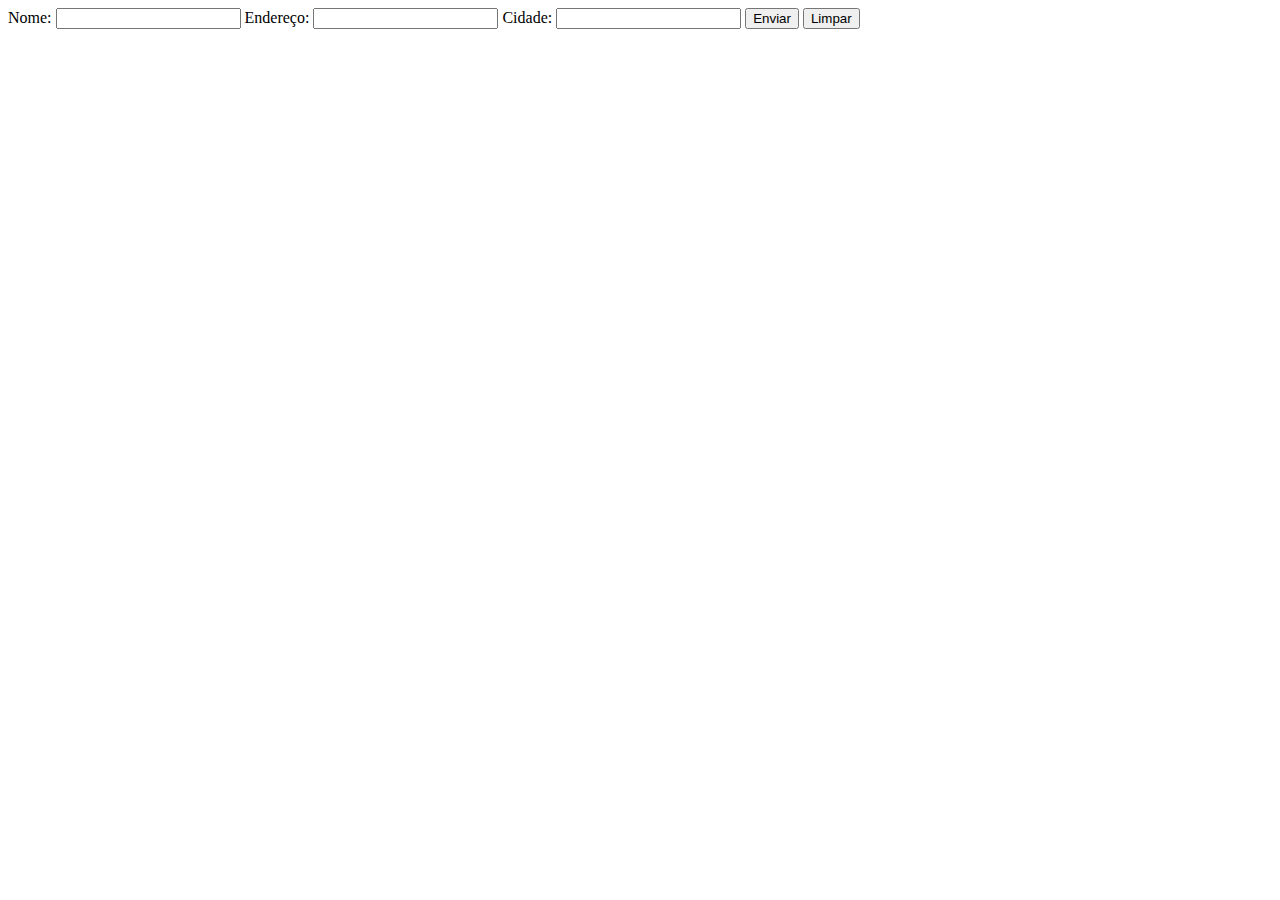
<file: first/index.html>
<!DOCTYPE html>
<html lang="en">
  <head>
    <meta charset="UTF-8" />
    <meta name="viewport" content="width=device-width, initial-scale=1.0" />
    <link
      href="https://fonts.googleapis.com/css2?family=Commissioner:wght@300;700&display=swap"
      rel="stylesheet"
    />
    <title>My PHP</title>
  </head>

  <body>
    <form name="cadastro" action="cadastro.php" method="POST">
      Nome: <input type="text" name="nome" /> Endereço:
      <input type="text" name="endereco" /> Cidade:
      <input type="text" name="cidade" />

      <input type="submit" name="botao" value="Enviar" />
      <input type="reset" name="botao" value="Limpar" />
    </form>
  </body>
</html>
</file>
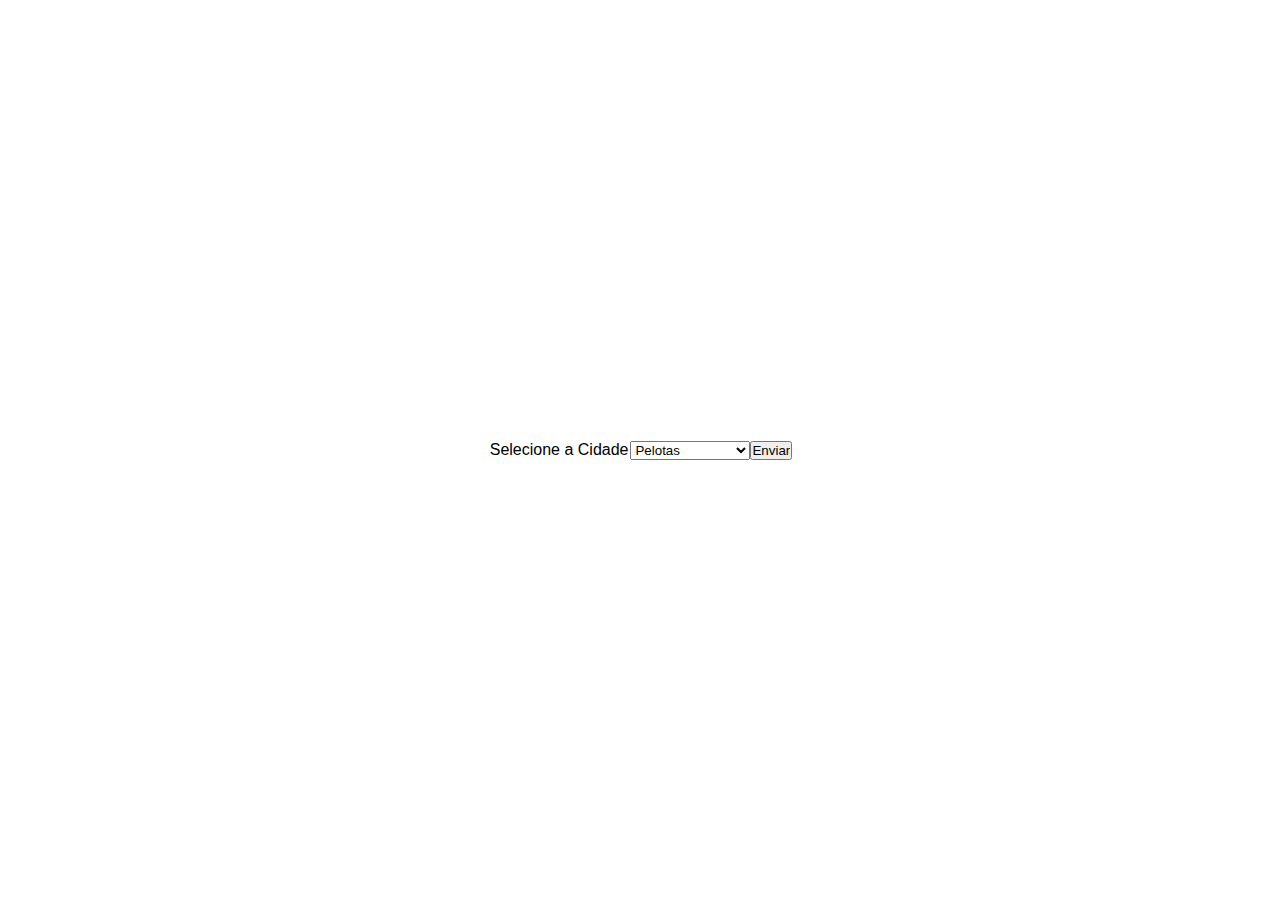
<file: first/pesquisa.html>
<!DOCTYPE html>
<html lang="en">
  <head>
    <meta charset="UTF-8" />
    <meta name="viewport" content="width=device-width, initial-scale=1.0" />
    <link rel="stylesheet" href="./styles.css" />
    <title></title>
  </head>
  <body>
    <div class="container">
      <form name="cadastro" action="pesquisa-cidade.php" method="POST">
        <label>Selecione a Cidade</label>
        <select name="cidade" id="">
          <option value="Pelotas">Pelotas</option>
          <option value="Bagé">Bagé</option>
          <option value="Sapucaia do Sul">Sapucaia do Sul</option></select
        ><br />

        <input type="submit" name="enviar" value="Enviar" />
      </form>
    </div>
  </body>
</html>
</file>
<file: first/styles.css>
* {
  margin: 0;
  padding: 0;
  text-decoration: none;
  font: 400;
}

body {
  display: flex;
  justify-content: center;
  align-items: center;
}
.container {
  width: 100vw;
  height: 100vh;
  display: flex;
  justify-content: center;
  align-items: center;

  font-family: sans-serif;
}

.container form {
  display: flex;
  position: relative;
  justify-content: center;
  align-items: center;
}
.container form label {
  margin: 2px;
}
</file>
